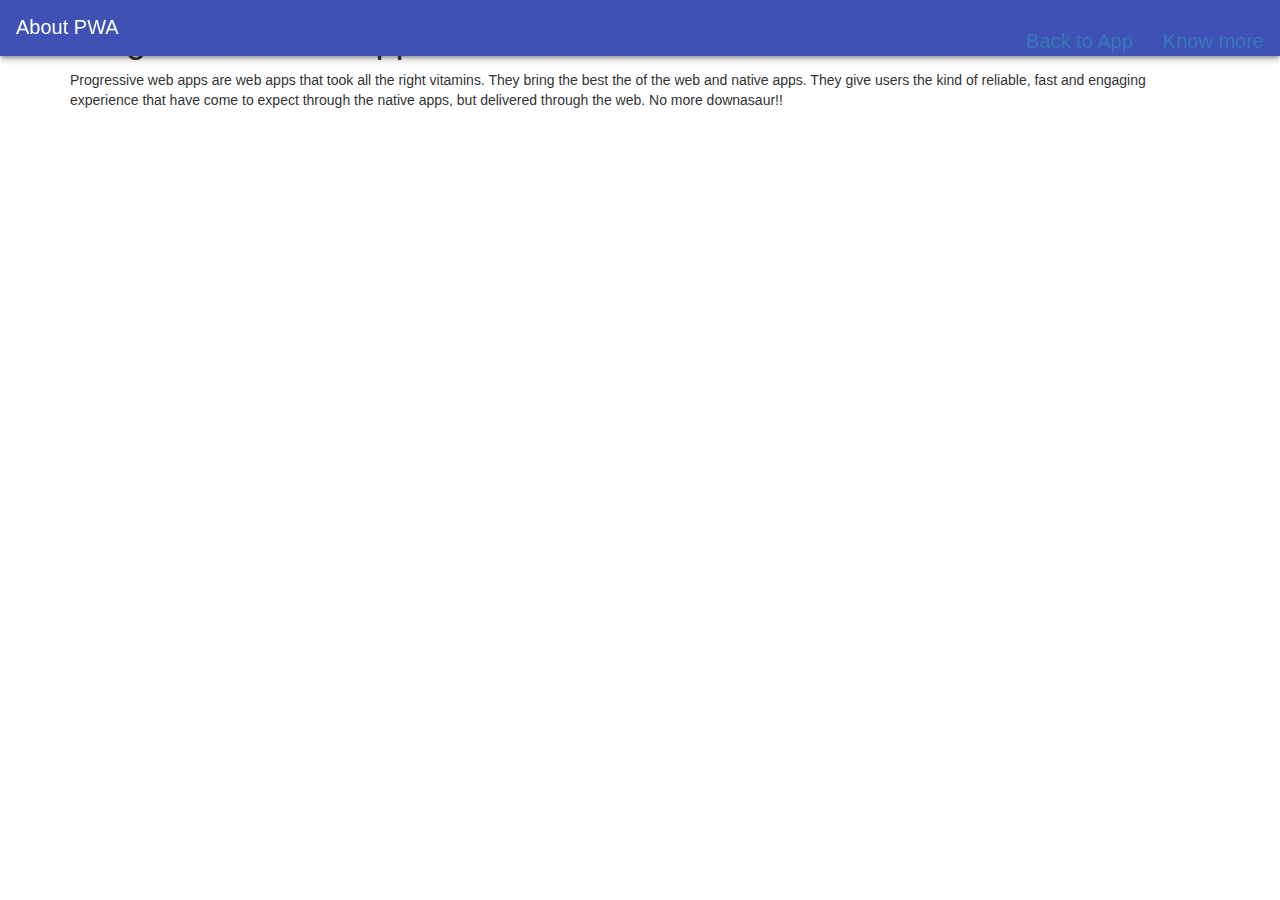
<file: about.html>
<!DOCTYPE html>
<html>
<head>
  <meta charset="utf-8">
  <meta http-equiv="X-UA-Compatible" content="IE=edge">
  <meta name="viewport" content="width=device-width, initial-scale=1.0">
  <meta name="description" content="Weather App for UD811">
  <title>About</title>
  <link rel="stylesheet" type="text/css" href="/styles/ud811.css">
  <link rel="stylesheet" href="https://maxcdn.bootstrapcdn.com/bootstrap/3.3.7/css/bootstrap.min.css">
  <link rel="manifest" href="/progressive_web_app/manifest.json">
  <script src="https://ajax.googleapis.com/ajax/libs/jquery/3.1.1/jquery.min.js"></script>
  <script src="https://maxcdn.bootstrapcdn.com/bootstrap/3.3.7/js/bootstrap.min.js"></script>
</head>
<body>
  <header class="header">
    <h1 class="header__title">About PWA</h1>
    <ul class="nav navbar-nav navbar-right">
          <li><a href="/progressive_web_app/index.html">Back to App</a></li>
          <li><a href="https://developers.google.com/web/progressive-web-apps/">Know more</a></li>
    </ul>
  </header>

  <div class="container">
  <h1>Progressive Web Apps</h1>
  <p>Progressive web apps are web apps that took all the right vitamins. They bring the best the of the web and native apps.
      They give users the kind of reliable, fast and engaging experience that have come to expect through the native apps,
     but delivered through the web. No more downasaur!!</p>
</div>

</body>
</html>
</file>
<file: styles/ud811.css>
* {
  box-sizing: border-box; }

html, body {
  padding: 0;
  margin: 0;
  height: 100%;
  width: 100%;
  font-family: 'Helvetica', 'Verdana', sans-serif;
  font-weight: 400;
  font-display: optional;
  color: #444;
  -webkit-font-smoothing: antialiased;
  -moz-osx-font-smoothing: grayscale; }

html {
  overflow: hidden; }

body {
  display: -webkit-box;
  display: -webkit-flex;
  display: -ms-flexbox;
  display: flex;
  -webkit-box-orient: vertical;
  -webkit-box-direction: normal;
  -webkit-flex-direction: column;
      -ms-flex-direction: column;
          flex-direction: column;
  -webkit-flex-wrap: nowrap;
      -ms-flex-wrap: nowrap;
          flex-wrap: nowrap;
  -webkit-box-pack: start;
  -webkit-justify-content: flex-start;
      -ms-flex-pack: start;
          justify-content: flex-start;
  -webkit-box-align: stretch;
  -webkit-align-items: stretch;
      -ms-flex-align: stretch;
          align-items: stretch;
  -webkit-align-content: stretch;
      -ms-flex-line-pack: stretch;
          align-content: stretch;
  background: #ececec; }

.header {
  width: 100%;
  height: 56px;
  color: #FFF;
  background: #3F51B5;
  position: fixed;
  font-size: 20px;
  box-shadow: 0 4px 5px 0 rgba(0, 0, 0, 0.14), 0 2px 9px 1px rgba(0, 0, 0, 0.12), 0 4px 2px -2px rgba(0, 0, 0, 0.2);
  padding: 16px 16px 0 16px;
  will-change: transform;
  display: -webkit-box;
  display: -webkit-flex;
  display: -ms-flexbox;
  display: flex;
  -webkit-box-orient: horizontal;
  -webkit-box-direction: normal;
  -webkit-flex-direction: row;
      -ms-flex-direction: row;
          flex-direction: row;
  -webkit-flex-wrap: nowrap;
      -ms-flex-wrap: nowrap;
          flex-wrap: nowrap;
  -webkit-box-pack: start;
  -webkit-justify-content: flex-start;
      -ms-flex-pack: start;
          justify-content: flex-start;
  -webkit-box-align: stretch;
  -webkit-align-items: stretch;
      -ms-flex-align: stretch;
          align-items: stretch;
  -webkit-align-content: center;
      -ms-flex-line-pack: center;
          align-content: center;
  -webkit-transition: -webkit-transform 0.233s cubic-bezier(0, 0, 0.21, 1) 0.1s;
  transition: -webkit-transform 0.233s cubic-bezier(0, 0, 0.21, 1) 0.1s;
  transition: transform 0.233s cubic-bezier(0, 0, 0.21, 1) 0.1s;
  transition: transform 0.233s cubic-bezier(0, 0, 0.21, 1) 0.1s, -webkit-transform 0.233s cubic-bezier(0, 0, 0.21, 1) 0.1s;
  z-index: 1000; }
  .header .headerButton {
    width: 24px;
    height: 24px;
    margin-right: 16px;
    text-indent: -30000px;
    overflow: hidden;
    opacity: 0.54;
    -webkit-transition: opacity 0.333s cubic-bezier(0, 0, 0.21, 1);
    transition: opacity 0.333s cubic-bezier(0, 0, 0.21, 1);
    border: none;
    outline: none;
    cursor: pointer; }
  .header #butRefresh {
    background: url(/progressive_web_app/images/ic_refresh_white_24px.svg) center center no-repeat; }
  .header #butAdd {
    background: url(/progressive_web_app/images/ic_add_white_24px.svg) center center no-repeat; }

.header__title {
  font-weight: 400;
  font-size: 20px;
  margin: 0;
  -webkit-box-flex: 1;
  -webkit-flex: 1;
      -ms-flex: 1;
          flex: 1; }

.loader {
  left: 50%;
  top: 50%;
  position: fixed;
  -webkit-transform: translate(-50%, -50%);
          transform: translate(-50%, -50%); }
  .loader #ud811Spinner {
    box-sizing: border-box;
    stroke: #673AB7;
    stroke-width: 3px;
    -webkit-transform-origin: 50%;
            transform-origin: 50%;
    -webkit-animation: line 1.6s cubic-bezier(0.4, 0, 0.2, 1) infinite, rotate 1.6s linear infinite;
            animation: line 1.6s cubic-bezier(0.4, 0, 0.2, 1) infinite, rotate 1.6s linear infinite; }

@-webkit-keyframes rotate {
  from {
    -webkit-transform: rotate(0);
            transform: rotate(0); }
  to {
    -webkit-transform: rotate(450deg);
            transform: rotate(450deg); } }

@keyframes rotate {
  from {
    -webkit-transform: rotate(0);
            transform: rotate(0); }
  to {
    -webkit-transform: rotate(450deg);
            transform: rotate(450deg); } }

@-webkit-keyframes line {
  0% {
    stroke-dasharray: 2, 85.964;
    -webkit-transform: rotate(0);
            transform: rotate(0); }
  50% {
    stroke-dasharray: 65.973, 21.9911;
    stroke-dashoffset: 0; }
  100% {
    stroke-dasharray: 2, 85.964;
    stroke-dashoffset: -65.973;
    -webkit-transform: rotate(90deg);
            transform: rotate(90deg); } }

@keyframes line {
  0% {
    stroke-dasharray: 2, 85.964;
    -webkit-transform: rotate(0);
            transform: rotate(0); }
  50% {
    stroke-dasharray: 65.973, 21.9911;
    stroke-dashoffset: 0; }
  100% {
    stroke-dasharray: 2, 85.964;
    stroke-dashoffset: -65.973;
    -webkit-transform: rotate(90deg);
            transform: rotate(90deg); } }

.main {
  padding-top: 60px;
  -webkit-box-flex: 1;
  -webkit-flex: 1;
      -ms-flex: 1;
          flex: 1;
  overflow-x: hidden;
  overflow-y: auto;
  -webkit-overflow-scrolling: touch; }

.dialog-container {
  background: rgba(0, 0, 0, 0.57);
  position: fixed;
  left: 0;
  top: 0;
  width: 100%;
  height: 100%;
  opacity: 0;
  pointer-events: none;
  will-change: opacity;
  -webkit-transition: opacity 0.333s cubic-bezier(0, 0, 0.21, 1);
  transition: opacity 0.333s cubic-bezier(0, 0, 0.21, 1); }

.dialog-container--visible {
  opacity: 1;
  pointer-events: auto; }

.dialog {
  background: #FFF;
  border-radius: 2px;
  box-shadow: 0 0 14px rgba(0, 0, 0, 0.24), 0 14px 28px rgba(0, 0, 0, 0.48);
  min-width: 280px;
  position: absolute;
  left: 50%;
  top: 50%;
  -webkit-transform: translate(-50%, -50%) translateY(30px);
          transform: translate(-50%, -50%) translateY(30px);
  -webkit-transition: -webkit-transform 0.333s cubic-bezier(0, 0, 0.21, 1) 0.05s;
  transition: -webkit-transform 0.333s cubic-bezier(0, 0, 0.21, 1) 0.05s;
  transition: transform 0.333s cubic-bezier(0, 0, 0.21, 1) 0.05s;
  transition: transform 0.333s cubic-bezier(0, 0, 0.21, 1) 0.05s, -webkit-transform 0.333s cubic-bezier(0, 0, 0.21, 1) 0.05s;
  padding: 24px; }

.card {
  padding: 16px;
  position: relative;
  box-sizing: border-box;
  background: #fff;
  border-radius: 2px;
  margin: 16px;
  box-shadow: 0 2px 2px 0 rgba(0, 0, 0, 0.14), 0 3px 1px -2px rgba(0, 0, 0, 0.2), 0 1px 5px 0 rgba(0, 0, 0, 0.12); }

.weather-forecast .location {
  font-size: 1.75em; }

.weather-forecast .date, .weather-forecast .description {
  font-size: 1.25em; }

.weather-forecast .current {
  display: -webkit-box;
  display: -webkit-flex;
  display: -ms-flexbox;
  display: flex; }
  .weather-forecast .current .icon {
    width: 128px;
    height: 128px; }
  .weather-forecast .current .visual {
    display: -webkit-box;
    display: -webkit-flex;
    display: -ms-flexbox;
    display: flex;
    font-size: 4em; }
    .weather-forecast .current .visual .scale {
      font-size: 0.5em;
      vertical-align: super; }
  .weather-forecast .current .visual, .weather-forecast .current .description {
    -webkit-box-flex: 1;
    -webkit-flex-grow: 1;
        -ms-flex-positive: 1;
            flex-grow: 1; }
  .weather-forecast .current .feels-like:before {
    content: "Feels like: ";
    color: #888; }
  .weather-forecast .current .wind:before {
    content: "Wind: ";
    color: #888; }
  .weather-forecast .current .precip:before {
    content: "Precipitation: ";
    color: #888; }
  .weather-forecast .current .humidity:before {
    content: "Humidity: ";
    color: #888; }
  .weather-forecast .current .pollen:before {
    content: "Pollen Count: ";
    color: #888; }
  .weather-forecast .current .pcount:before {
    content: "Pollen ";
    color: #888; }

.weather-forecast .future {
  display: -webkit-box;
  display: -webkit-flex;
  display: -ms-flexbox;
  display: flex; }
  .weather-forecast .future .oneday {
    -webkit-box-flex: 1;
    -webkit-flex-grow: 1;
        -ms-flex-positive: 1;
            flex-grow: 1;
    text-align: center; }
    .weather-forecast .future .oneday .icon {
      width: 64px;
      height: 64px;
      margin-left: auto;
      margin-right: auto; }
    .weather-forecast .future .oneday .temp-high, .weather-forecast .future .oneday .temp-low {
      display: inline-block; }
    .weather-forecast .future .oneday .temp-low {
      color: #888; }

.weather-forecast .icon {
  background-repeat: no-repeat;
  background-size: contain; }
  .weather-forecast .icon.clear-day {
    background-image: url("/progressive_web_app/images/clear.png"); }
  .weather-forecast .icon.clear-night {
    background-image: url("/progressive_web_app/images/clear.png"); }
  .weather-forecast .icon.rain {
    background-image: url("/progressive_web_app/images/rain.png"); }
  .weather-forecast .icon.snow {
    background-image: url("/progressive_web_app/images/snow.png"); }
  .weather-forecast .icon.sleet {
    background-image: url("/progressive_web_app/images/sleet.png"); }
  .weather-forecast .icon.wind {
    background-image: url("/progressive_web_app/images/wind.png"); }
  .weather-forecast .icon.fog {
    background-image: url("/progressive_web_app/images/fog.png"); }
  .weather-forecast .icon.cloudy {
    background-image: url("/progressive_web_app/images/cloudy.png"); }
  .weather-forecast .icon.partly-cloudy-day {
    background-image: url("/progressive_web_app/images/partly-cloudy.png"); }
  .weather-forecast .icon.partly-cloudy-night {
    background-image: url("/progressive_web_app/images/partly-cloudy.png"); }
  .weather-forecast .icon.thunderstorms {
    background-image: url("/progressive_web_app/images/thunderstorms.png"); }

@media (max-width: 450px) {
  .weather-forecast .date, .weather-forecast .description {
    font-size: 0.9em; }
  .weather-forecast .current .icon {
    width: 96px;
    height: 96px; }
  .weather-forecast .current .visual {
    font-size: 3em; }
  .weather-forecast .future .oneday .icon {
    width: 32px;
    height: 32px; } }
</file>
